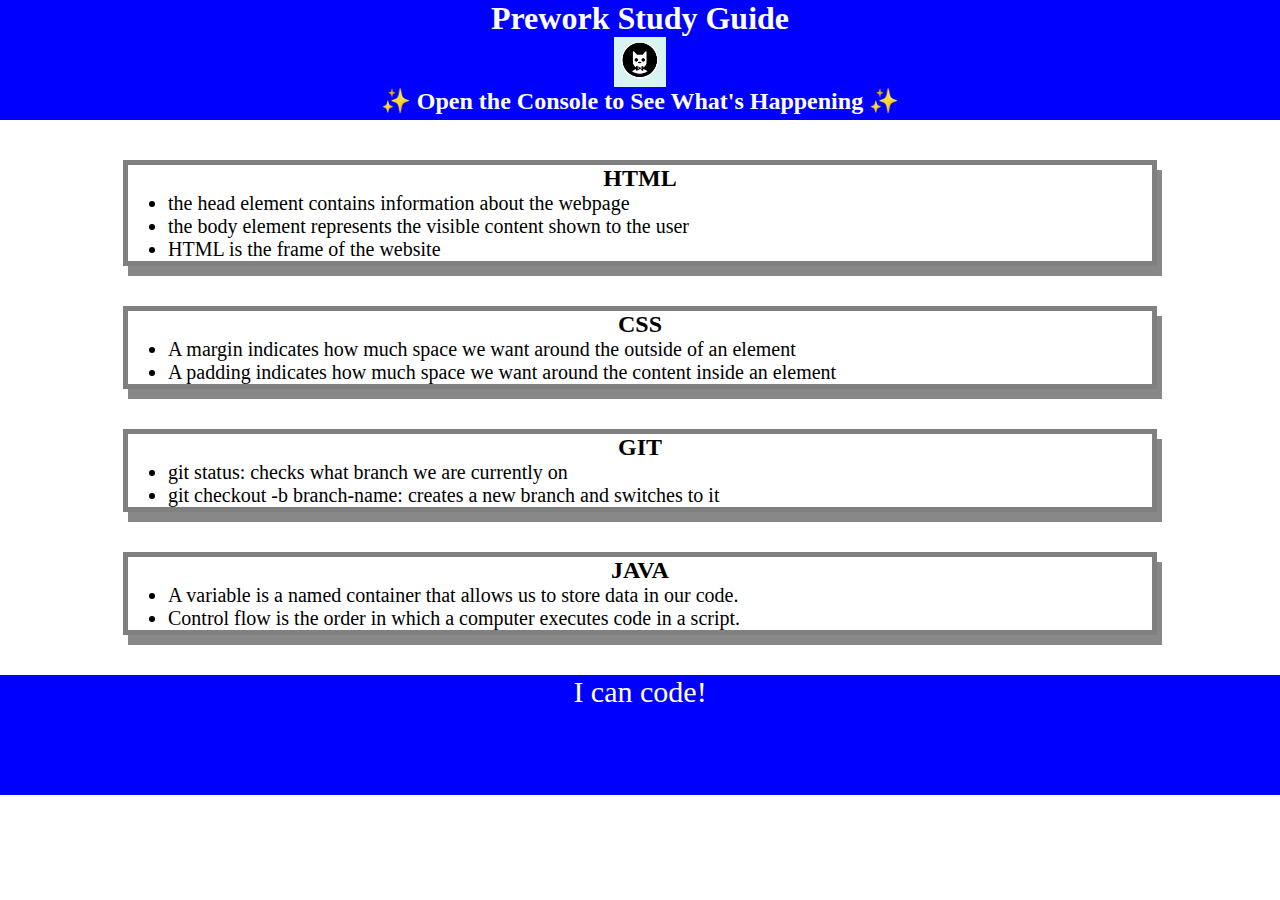
<file: index.html>
<!DOCTYPE html>
<html lang="en">
  <head>
    <meta charset="UTF-8" />
    <meta http-equiv="X-UA-Compatible" content="IE=edge" />
    <meta name="viewport" content="width=device-width, initial-scale=1.0" />
    <link rel="stylesheet" href="./assets/style.css">
    <title>Prework Study Guide</title>
  </head>
  <body>
    <header id="main">
      <h1>Prework Study Guide</h1>
      <img src="./assets/bowtie-cat.png" alt="Profile image of cat wearing a bow tie." />
      <h2>✨ Open the Console to See What's Happening ✨</h2>
    </header>
    <main>
      <section class="card" id="html-section">

        <h2>HTML</h2>

        <ul>

          <li> the head element contains information about the webpage</li>
          <li> the body element represents the visible content shown to the user</li>
          <li> HTML is the frame of the website</li>
          
        </ul>

      </section>

      <section class="card" id="css-section">

        <h2>CSS</h2>

        <ul>

          <li>A margin indicates how much space we want around the outside of an element</li>
          <li>A padding indicates how much space we want around the content inside an element</li>

        </ul>

      </section>

      <section class="card" id="git-section">

        <h2>GIT</h2>

        <ul>

          <li>git status: checks what branch we are currently on</li>
          <li>git checkout -b branch-name: creates a new branch and switches to it</li>

        </ul>

      </section>

      <section class="card" id="javascript-section">

        <h2>JAVA</h2>

        <ul>

          <li>A variable is a named container that allows us to store data in our code.</li>
          <li>Control flow is the order in which a computer executes code in a script.</li>

        </ul>

      </section>
    </main>

    <footer>
      <p>I can code!</p>
    </footer>
    <script src="./assets/script.js"></script>
  </body>
</html>
</file>
<file: assets/style.css>
* {
    margin: 0;
    padding: 0;
}

header,
footer {
    width: 100%;
    height: 120px;
    background-color: blue;
    color: white;
}

h1,
h2 {
    text-align: center;
}

img {
    display: block;
    height: 50px;
    width: 50 px;
    margin-left: auto;
    margin-right: auto;
}

ul {
    padding-left: 40px;
    font-size: 20px;
}

p {
    text-align: center;
    font-size: 30px;
}

.card {
    width: 80%;
    margin: 40px auto;
    border: 5px solid grey;
    box-shadow: 5px 10px #888888; 
}
</file>
